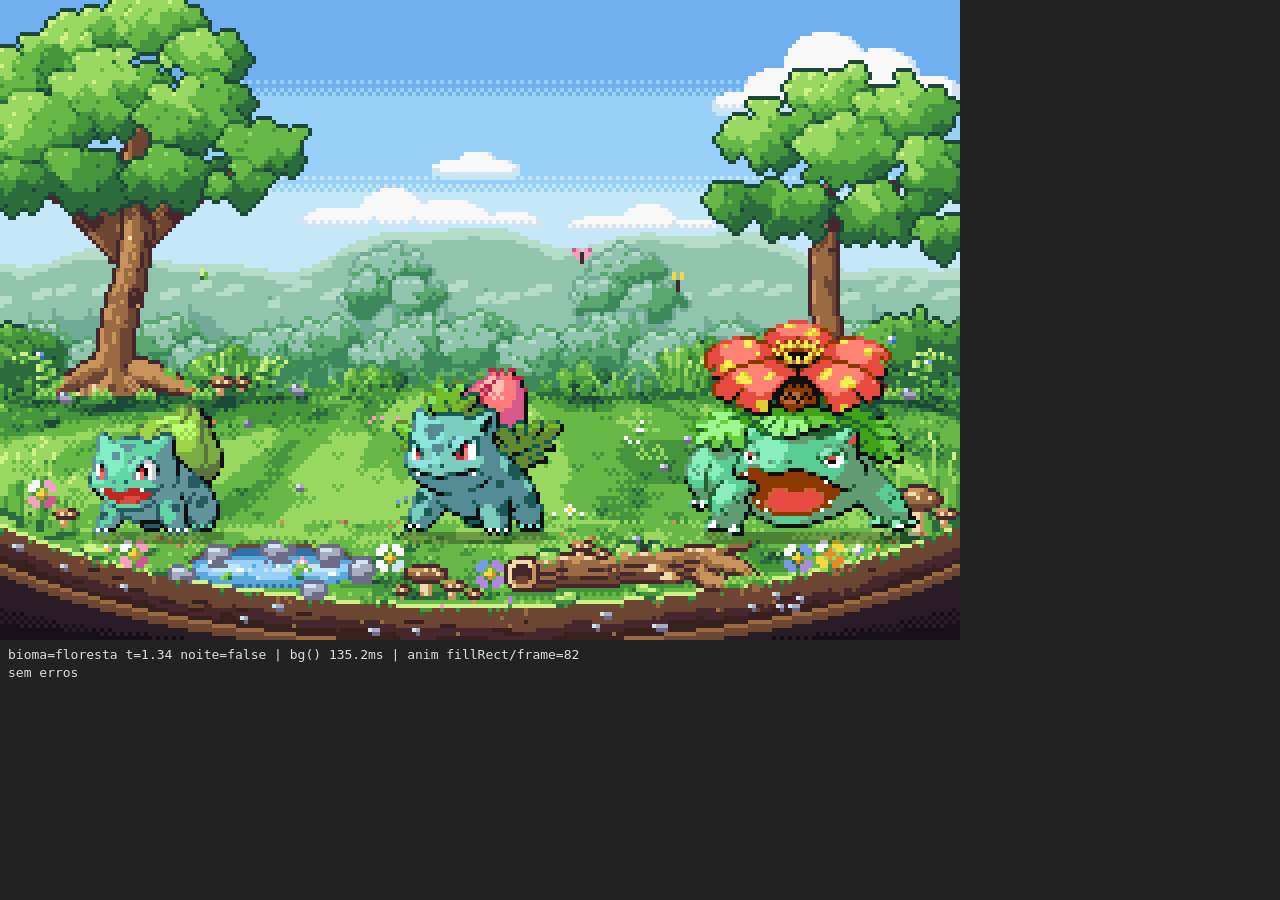
<file: tools/bg-harness.html>
<!doctype html>
<html lang="pt-BR"><head><meta charset="utf-8"><title>Bancada de biomas</title>
<style>
body { margin: 0; background: #222; color: #ddd; font: 13px/1.4 monospace; }
canvas { width: 100%; max-width: 960px; image-rendering: pixelated; display: block; }
#info { padding: 6px 8px; white-space: pre-wrap; }
.err { color: #ff7070; }
</style></head>
<body>
<canvas id="c" width="240" height="160"></canvas>
<div id="info">carregando…</div>
<script src="bgkit.js"></script>
<script>
// Bancada para desenhar/testar um bioma isolado. Sirva a raiz do repo por HTTP (ex.: php -S localhost:8000) e abra
//   /tools/bg-harness.html?b=floresta|vulcao|praia  [&t=segundos congela o tempo] [&night=1] [&guide=1] [&pk=0]
// guide: magenta = faixa onde o Pokémon anda e linha dos pés (y=134); ciano = área da barra do treino; pontos = borda do diorama.
window.BIOMES = {};
const q = new URLSearchParams(location.search), key = q.get('b') || 'floresta', info = document.getElementById('info');
const errs = [];
window.addEventListener('error', e => { errs.push(e.message + ' @' + e.lineno); });
const SPR = { floresta: [1, 2, 3], vulcao: [4, 5, 6], praia: [7, 8, 9] }[key] || [1, 2, 3];
const s = document.createElement('script'); s.src = '../src/biomes/' + key + '.js?v=' + Date.now();
s.onload = start; s.onerror = () => { info.innerHTML = '<span class="err">src/biomes/' + key + '.js não carregou</span>'; };
document.body.appendChild(s);

const footCache = new Map();
function foot(im) {   // mesma regra do jogo: a última linha opaca do sprite pisa em y=134
  if (footCache.has(im)) return footCache.get(im);
  const k = document.createElement('canvas'); k.width = im.width; k.height = im.height; const x = k.getContext('2d'); x.drawImage(im, 0, 0);
  const d = x.getImageData(0, 0, k.width, k.height).data; let base = k.height, minX = k.width, maxX = 0;
  outer: for (let y = k.height - 1; y >= 0; y--) for (let i = 0; i < k.width; i++) if (d[(y * k.width + i) * 4 + 3] > 40) { base = y + 1; break outer; }
  for (let y = Math.max(0, base - 6); y < base; y++) for (let i = 0; i < k.width; i++) if (d[(y * k.width + i) * 4 + 3] > 40) { minX = Math.min(minX, i); maxX = Math.max(maxX, i); }
  const f = { base, cx: Math.round((minX + maxX) / 2), w: Math.max(8, maxX - minX + 1) }; footCache.set(im, f); return f;
}

async function start() {
  const B = BIOMES[key];
  if (!B) { info.innerHTML = '<span class="err">BIOMES.' + key + ' não foi definido</span>'; return; }
  const imgs = {};
  await Promise.all(SPR.map(id => new Promise(r => { const im = new Image(); im.onload = () => { imgs[id] = im; r(); }; im.onerror = r; im.src = '../src/sprites/' + id + '.png'; })));
  const cv = document.getElementById('c'), ctx = cv.getContext('2d'); ctx.imageSmoothingEnabled = false;
  const bg = document.createElement('canvas'); bg.width = 240; bg.height = 160;
  const layer = document.createElement('canvas'); layer.width = 240; layer.height = 160; const lctx = layer.getContext('2d');
  const t0 = performance.now(); let bgMs = 0;
  try { B.bg(bg.getContext('2d'), rng(1234)); bgMs = performance.now() - t0; } catch (e) { errs.push('bg(): ' + e.message); }
  const night = q.get('night') === '1', guide = q.get('guide') === '1', showPk = q.get('pk') !== '0', freeze = q.has('t') ? +q.get('t') : null;
  const realFill = CanvasRenderingContext2D.prototype.fillRect; let calls = 0;
  const counting = () => { calls = 0; ctx.fillRect = function (...a) { calls++; return realFill.apply(this, a); }; };
  function frame(now) {
    const t = freeze ?? now / 1000;
    ctx.clearRect(0, 0, 240, 160); ctx.drawImage(bg, 0, 0);
    counting();
    try { B.anim && B.anim(ctx, t); } catch (e) { if (errs.length < 5) errs.push('anim(): ' + e.message); }
    const animCalls = calls; ctx.fillRect = realFill;
    // mesma ordem do jogo: noite escurece o cenário, glow() acende a luz do bioma, e os Pokémon vêm por cima (escurecidos à parte)
    let glowCalls = 0;
    if (night) {
      ctx.fillStyle = 'rgba(16,20,64,.62)'; ctx.fillRect(0, 0, 240, 160);
      counting();
      try { B.glow && B.glow(ctx, t); } catch (e) { if (errs.length < 5) errs.push('glow(): ' + e.message); }
      glowCalls = calls; ctx.fillRect = realFill;
    }
    if (showPk) {
      lctx.clearRect(0, 0, 240, 160);
      SPR.forEach((id, i) => {
        const x = [40, 120, 200][i], im = imgs[id]; if (!im) return; const f = foot(im), hw = Math.max(6, Math.round(f.w / 2));
        lctx.fillStyle = 'rgba(0,0,0,.28)'; lctx.fillRect(x - 32 + f.cx - hw, FEET - 1, hw * 2 + 1, 2); lctx.fillRect(x - 32 + f.cx - hw + 2, FEET + 1, hw * 2 - 3, 1);
        lctx.drawImage(im, x - 32, FEET - f.base);
      });
      if (night) { lctx.globalCompositeOperation = 'source-atop'; lctx.fillStyle = 'rgba(16,20,64,.62)'; lctx.fillRect(0, 0, 240, 160); lctx.globalCompositeOperation = 'source-over'; }
      ctx.drawImage(layer, 0, 0);
    }
    if (guide) {
      ctx.fillStyle = 'rgba(255,0,255,.55)'; ctx.fillRect(0, FEET, 240, 1); ctx.fillRect(20, 100, 1, 34); ctx.fillRect(220, 100, 1, 34); ctx.fillRect(20, 100, 200, 1);
      ctx.fillStyle = 'rgba(0,255,255,.5)'; ctx.fillRect(66, 4, 108, 1); ctx.fillRect(66, 26, 108, 1);
      for (let x = 0; x < 240; x += 2) ctx.fillRect(x, groundBottom(x), 1, 1);
    }
    info.innerHTML = `bioma=${key} t=${t.toFixed(2)} noite=${night} | bg() ${bgMs.toFixed(1)}ms | anim fillRect/frame=${animCalls}` + (night ? ` glow=${glowCalls}` : '') +
      (errs.length ? '\n<span class="err">' + errs.join('\n') + '</span>' : '\nsem erros');
    if (freeze == null) requestAnimationFrame(frame);
  }
  requestAnimationFrame(frame);
}
</script>
</body></html>
</file>
